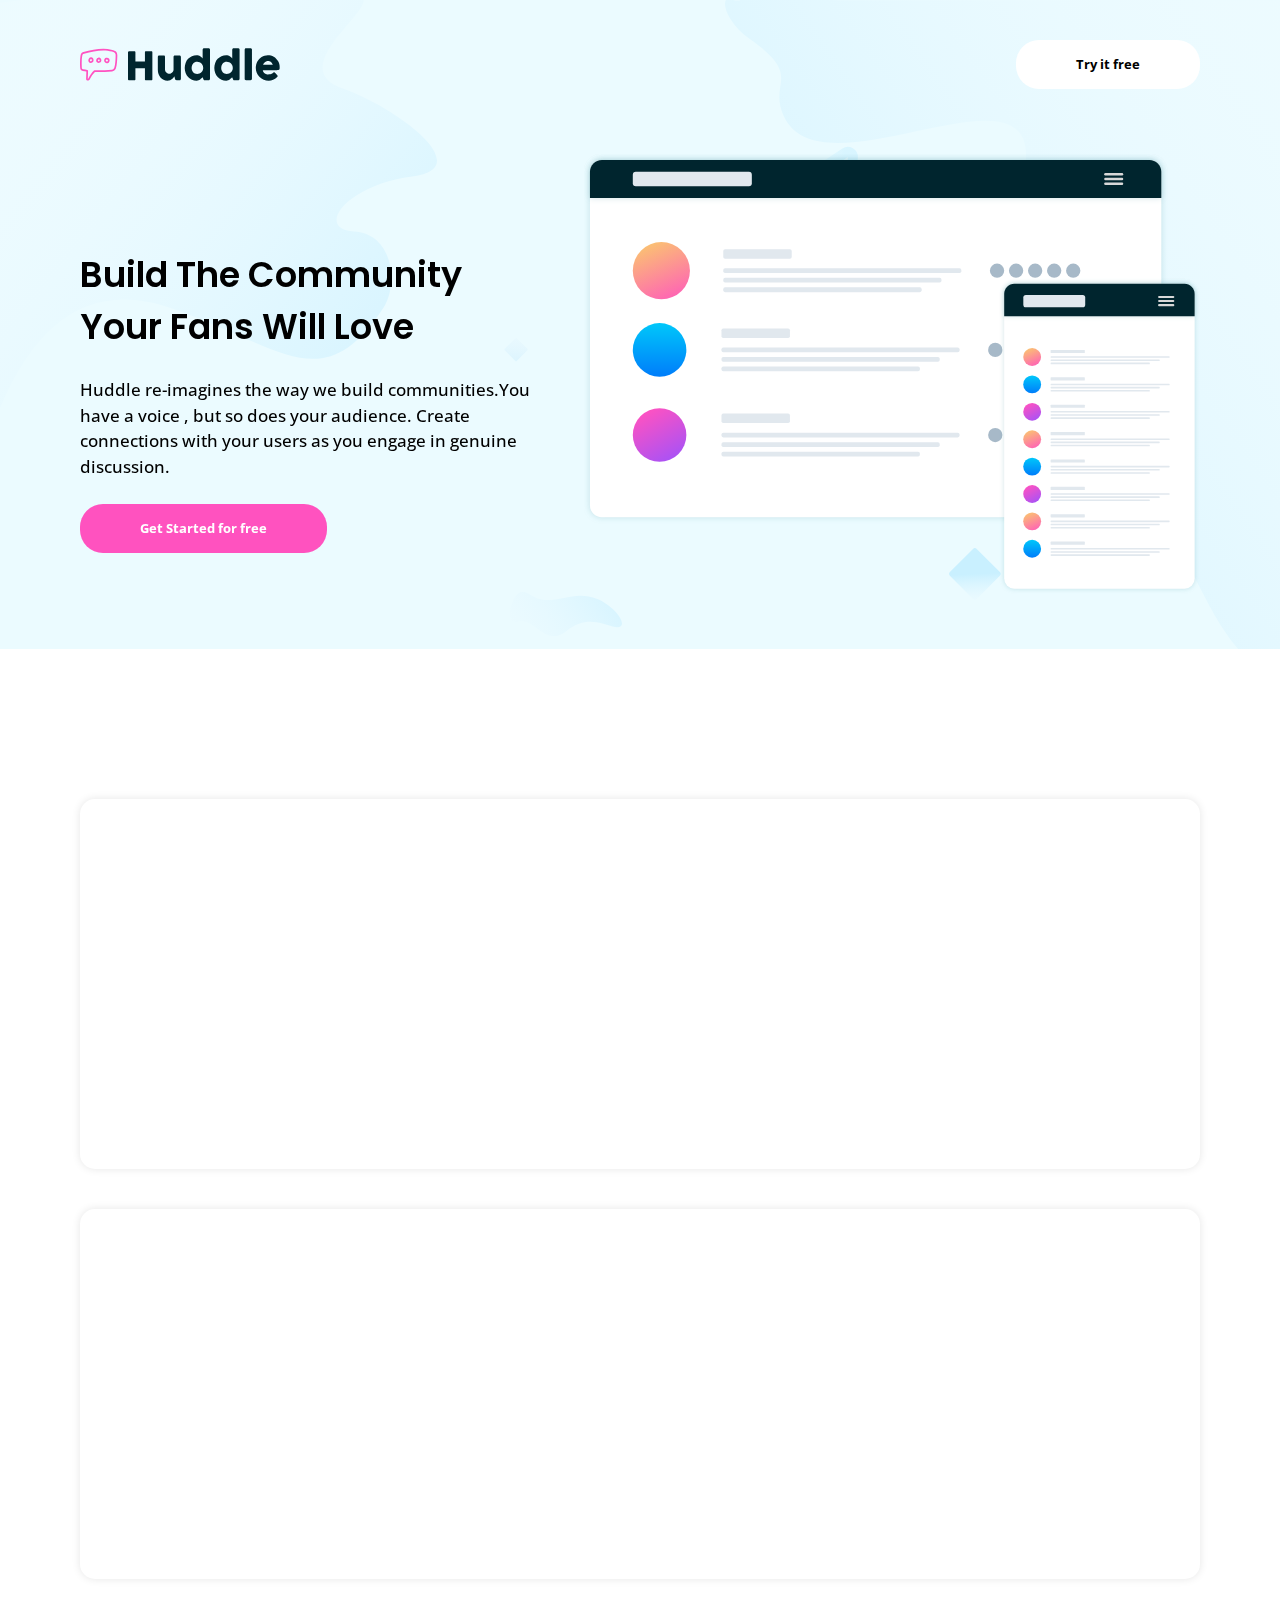
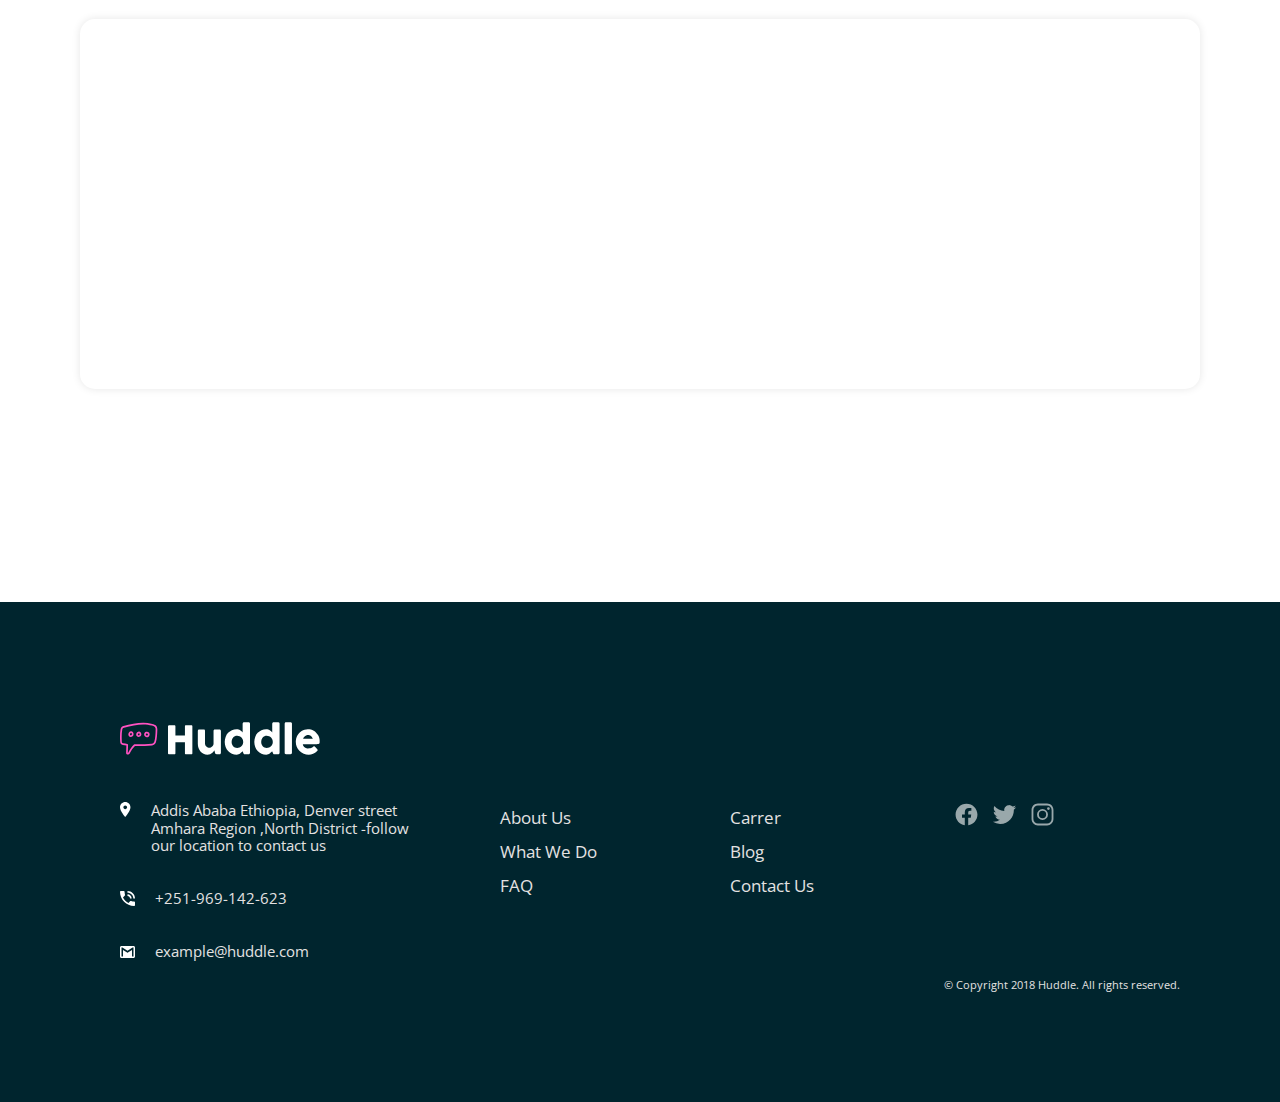
<file: index.html>
<!DOCTYPE html>
<html lang="en">
  <head>
    <meta charset="UTF-8" />
    <meta http-equiv="X-UA-Compatible" content="IE=edge" />
    <meta name="viewport" content="width=device-width, initial-scale=1.0" />
    <title>Hubble.trial.yishak</title>
    <link rel="stylesheet" href="style.css" />
    <link rel="stylesheet" href="normalize.css" />
 <link rel="stylesheet" href="https://unpkg.com/aos@next/dist/aos.css" />
    <link rel="preconnect" href="https://fonts.googleapis.com" />
    <link rel="preconnect" href="https://fonts.gstatic.com" crossorigin />
    <link
      href="https://fonts.googleapis.com/css2?family=Open+Sans:wght@300;400;500;700&family=Poppins:wght@600;700&display=swap"
      rel="stylesheet"
    />
  </head>
  <body>
    <section class="hero--section">
      <div class="top--bar">
        <img class="logo--img" src="images/logo.svg" alt="" />
        <button class="btn btn--primary">Try it free</button>
      </div>

      <div class="grid1x2">
        <div class="text hero--text" data-aos="fade-up-right">
          <h1 class="hero__header">Build The Community Your Fans Will Love</h1>
          <p class="hero__paragraph">
            Huddle re-imagines the way we build communities.You have a voice ,
            but so does your audience. Create connections with your users as you
            engage in genuine discussion.
          </p>
          <button class="btn btn--secondary">
            <a href="#">Get Started for free</a>
          </button>
        </div>
        <div data-aos="fade-up-left">
          <img
            class="pictures"
            src="../images/illustration-mockups.svg"
            alt=""
          />
        </div>
      </div>
    </section>
    <section class="card">
      <div class="grid1x2 grid--card">
        <div class="text card__text" data-aos="flip-left">
          <h2 class="card__header">Grow Together</h2>
          <p class="card__paragraph">
            Generate meningfull discussion with your audience and build strong
            ,loyal community. think of insightfull conversations you miss out on
            a feedback form.
          </p>
        </div>
        <div class="card__pic" data-aos="flip-right">
          <img
            class="pictures"
            src="../images/illustration-grow-together.svg"
            alt=""
          />
        </div>
      </div>

      <div class="grid1x2 grid--card">
        <div class="text card__text flow__text" data-aos="flip-left">
          <h2 class="card__header">Flowing Conversation</h2>
          <p class="card__paragraph">
            You wouldn't paginate a conversation in real life, so why do it
            online . our threads have just-in-time loading for a more natural
            flow.
          </p>
        </div>
        <div class="card__pic" data-aos="flip-right">
          <img
            class="pictures"
            src="../images/illustration-flowing-conversation.svg"
            alt=""
          />
        </div>
      </div>

      <div class="grid1x2 grid--card">
        <div class="text card__text" data-aos="flip-left">
          <h2 class="card__header">Your Users</h2>
          <p class="card__paragraph">
            It takes no time at all to integrate Huddle with Your app's
            authentication solution. this means once signed in to your app,
            users can start chat immedietly.
          </p>
        </div>
        <div class="card__pic" data-aos="flip-right">
          <img
            class="pictures"
            src="../images/illustration-your-users.svg"
            alt=""
          />
        </div>
      </div>
    </section>
    <section class="callout">
      <div class="center">
        <div
          class="callout--box"
          data-aos="fade-up"
          data-aos-anchor-placement="center-bottom"
        >
          <h2 class="callout__header">Ready To Build Your Community?</h2>
          <button class="btn btn--secondary">
            <a href="#">Get Started For Free</a>
          </button>
        </div>
      </div>
    </section>
    <section class="footer">
      <div class="grid1x4">
        <div class="contact">
          <ul class="contact__list">
            <li class="contact li">
              <a href="index.html"
                ><img class="logo__footer" src="images/logo-white.svg" alt=""
              /></a>
            </li>
            <li class="contact__li">
              <img
                class="icon__img icon__location"
                src="../images/icon-location.svg"
                alt=""
              />
              <p class="contact__paragraph">
                Addis Ababa Ethiopia, Denver street Amhara Region ,North
                District -follow our location to contact us
              </p>
            </li>
            <li class="contact__li">
              <img class="icon__img" src="../images/icon-phone.svg" alt="" />
              <p class="contact__paragraph">+251-969-142-623</p>
            </li>
            <li class="contact__li">
              <img class="icon__img" src="../images/icon-email.svg" alt="" />
              <p class="contact__paragraph">example@huddle.com</p>
            </li>
          </ul>
        </div>
        <div class="link1">
          <ul>
            <li><a href="#">About Us</a></li>
            <li><a href="#">What We Do</a></li>
            <li><a href="#">FAQ</a></li>
          </ul>
        </div>
        <div class="link2">
          <ul>
            <li><a href="#">Carrer</a></li>
            <li><a href="#">Blog</a></li>
            <li><a href="#">Contact Us</a></li>
          </ul>
        </div>
        <div class="social">
          <div class="social__logo">
            <a href="#">
              <img
                class="social__image"
                src="../images/logo-facebook.svg"
                alt=""
              />
            </a>
            <a href="#">
              <img
                class="social__image"
                src="../images/logo-twitter.svg"
                alt=""
              />
            </a>
            <a href="#">
              <img
                class="social__image"
                src="../images/logo-instagram.svg"
                alt=""
              />
            </a>
          </div>
          <p class="copyright">
            &copy; Copyright 2018 Huddle. All rights reserved.
          </p>
        </div>
      </div>
    </section>
    <script src="https://unpkg.com/aos@next/dist/aos.js"></script>
    <script>
      AOS.init();
    </script>
  </body>
</html>
</file>
<file: style.css>
/*General parameters*/
*,
*::after,
*::before {
  box-sizing: border-box;
}
html {
  font-size: 62.5%;
scroll-behavior:smooth;
}
body {
  font-family: 'Open Sans', sans-serif;
  margin: 0;
}
/*color pallete*/
:root {
  --color-pink: hsl(322, 100%, 66%);
  --color-headings: black;
  --color-paragraph: hsl(208, 11%, 55%);
  --color-fotter: hsl(192, 100%, 9%);
  --color-universal: hsl(0, 5%, 89%);
  --color-white: #fff;
  --color-background: hsl(193, 100%, 96%);
}
img {
  width: 100%;
  height: 100%;
  object-fit: cover;
}
ul {
  list-style: none;
}
a {
  text-decoration: none;
}
/*Typography*/
h1,
h2,
h3 {
  font-family: 'Poppins', sans-serif;
  color: black;
  font-weight: 600;
}

.hero__paragraph {
  font-size: 1.7em;
  line-height: 1.5;
  font-weight: 500;
  margin-bottom: 2.5rem;
  max-width: 90%;
}

.hero__header {
  font-size: 3.5rem;
  max-width: 80%;
  line-height: 1.5;
  margin-top: 15rem;
}
.card__header {
  font-size: 2.5rem;
}
.card__paragraph {
  color: var(--color-paragraph);
  font-size: 1.6rem;
  line-height: 1.4;
}

.logo--img {
  max-width: 20rem;
  transition: all 0.4s;
}
.logo--img:hover {
  max-width: 23rem;
  transform: scale(1.1) rotate(-10deg);
  cursor: grab;
}

@media screen and (max-width: 1024px) {
  .logo--img {
    max-width: 10rem;
  }
  .hero__header {
    font-size: 2.3rem;
    max-width: 100%;
    margin-top: 8rem;
  }
  .hero__paragraph {
    max-width: 100%;
  }
  .logo--img:hover {
    max-width: 22rem;
    transform: scale(1.02) rotate(-10deg);
    cursor: grab;
  }
}
/*section backgrounds*/
.hero--section {
  background: url(../images/bg-hero-desktop.svg);
  background-color: var(--color-background);
  padding-top: 4rem;
}
@media screen and (max-width: 1024px) {
  .hero--section {
    background: url(../images/bg-hero-mobile.svg);
    background-color: var(--color-background);
    background-repeat: no-repeat;
    background-size: cover;
  }
}

/*buttons*/
.btn {
  padding: 1.7rem 6rem;
  font-size: 1.3rem;
  font-weight: 700;

  border: 0;
  outline: 0;
  border-radius: 2.3rem;
  cursor: pointer;
}
.btn:hover {
  transform: scale(1.1);
}

.btn > a {
  text-decoration: none;
}

/*btn by color*/
.btn--primary {
  background-color: var(--color-white);
  transition: all 0.6s;
}
.btn--primary > a {
  color: black;
}
.btn--primary:hover {
  background-color: black;
  color: #fff;
}
.btn--secondary {
  background-color: var(--color-pink);
  transition: all 0.4s;
}
.btn--secondary > a {
  color: var(--color-white);
}
.btn--secondary:hover {
  background-color: black;
  color: #fff;
}
.btn--block {
  display: inline-block;
  width: 100%;
}
@media screen and (max-width: 1024px) {
  .btn {
    padding: 1.2rem 3.5rem;
    font-size: 1.1rem;
  }
  .btn--primary {
    transform: scale(0.8);
  }
}

/*Top bar section*/
.top--bar {
  display: flex;
  justify-content: space-between;
  align-items: center; /*this will prevent streaching button to fit flex size*/
  align-content: center;

  margin: 0 8rem;
}
@media screen and (max-width: 1024px) {
  .top--bar {
    margin: 0 3rem;
  }
}
/*Hero section*/
.grid1x2 {
  display: grid;
  grid-template-columns: 45% 55%;
  grid-template-rows: 55rem;

  margin: 1rem 8rem;
}
@media screen and (max-width: 1024px) {
  .grid1x2 {
    display: grid;
    grid-template-rows: repeat(2, auto);
    grid-template-columns: auto;
    margin: 1rem 2rem;
  }
  .text {
    text-align: center;
  }
  .hero--text {
    margin-bottom: 6rem;
    margin-left: 1rem;
  }
}
.pictures {
  object-fit: contain; /*to prevent squashing*/
}
/*Card section*/
.card {
  margin-top: 15rem;
}
.grid--card {
  display: grid;
  grid-template-columns: 58% 42%;
  grid-template-rows: 37rem;

  border-radius: 1.5rem;
  box-shadow: 0 0 9px rgba(0, 0, 0, 0.1); /*9px for distribution and 0.1 for intensity color....0 0 0 color type rgba*/
  margin-bottom: 4rem;
}
.grid--card:nth-of-type(even) .card__text {
  order: 1;
}
.card__text {
  margin: 10rem 12rem;
}
.flow__text {
  overflow: visible;
  margin: 10rem 4rem;
}
.card__pic {
  margin: 4rem 3rem;
}
@media screen and (max-width: 1024px) {
  .grid--card {
    grid-template-columns: auto;
    grid-template-rows: repeat(2, auto);
  }
  .card__text {
    margin: 4rem 2.5rem;
    order: 1;
  }
  .card__pic {
    margin: 5rem 4rem;
  }
}
/*Callout section*/
.callout--box {
  padding: 2rem 0;
  margin: 0 2rem;
  background-color: #fff;
  text-align: center;

  border-radius: 1.4rem;
  box-shadow: 0 0 9px rgba(0, 0, 0, 0.1);

  position: relative;
  top: 7rem;
}
.callout__header {
  font-size: 1.8rem;
}
@media screen and (min-width: 758px) {
  /*for tab and pc version-- since the design start breaking at this point*/
  .center {
    display: flex;
    align-items: center;
    justify-content: center;
  }
  .callout--box {
    position: relative;
    top: 5rem;
    margin: 0 25vw;
    padding: 3rem 8rem;
  }
  .callout__header {
    font-size: 2.3rem;
  }
}

/*footer section*/
.footer {
  background-color: var(--color-fotter);
  padding: 10rem 8rem;
}
.grid1x4 {
  display: grid;
  grid-template-columns: 30% 20% 20% 30%;
  grid-template-rows: 30rem;
}
.logo__footer {
  max-width: 20rem;
  margin-bottom: 3rem;
  transition: 1s;
}
.logo__footer:hover {
  transform: scale(1.05);
  transform: rotate(-10deg);
}
li {
  transition: all 0.5s;
}
li > a {
  color: var(--color-universal);
}
li > a:hover {
  color: var(--color-pink);
}

.link1 > ul,
.link2 > ul {
  font-size: 1.7rem;
  line-height: 2;
}
.link1 > ul > li:hover {
  transform: scale(1.1);
}
.link2 > ul > li:hover {
  transform: scale(1.1);
}

.contact__list {
  margin-top: 2rem;
}
.contact__li {
  display: flex;
  flex-direction: row;
  align-items: center;

  gap: 2rem;
  margin-bottom: 0.6rem;
}
.contact__paragraph {
  font-size: 1.5rem;
  color: var(--color-universal);
}
.icon__img {
  width: 15px;
  height: 15px;
  object-fit: contain;
}

.icon__location {
  align-self: flex-start;
  margin-top: 1.5rem;
}
.link1,
.link2 {
  display: flex;
  align-items: center;
  justify-content: center;
}

.social {
  display: flex;
  flex-direction: column; /*since its direction is column -the meaning of justify is vertical*/
  align-items: left;
  justify-content: space-between;

  margin-left: 8rem;
}
.social__logo {
  margin-top: 10rem;
}
.copyright {
  color: var(--color-universal);
  font-size: 1.1rem;
}
.social__image {
  width: 25px;
  height: 25px;
  object-fit: contain;

  margin-left: 1rem;
  cursor: pointer;
  transition: all 0.4s;
  opacity: 0.6;
}
.social__image:hover {
  transform: scale(1.5) rotate(-360deg);
  opacity: 1;
}
@media screen and (max-width: 1024px) {
  .footer {
    padding-left: 0;
    padding-bottom: 0;
  }
  .grid1x4 {
    display: grid;
    grid-template-columns: 100vw;
    grid-template-rows: repeat(4, auto);
  }
  .link1,
  .link2 {
    display: flex;
    align-items: left;
    justify-content: left;
  }
  .link2 {
    position: relative;
    bottom: 3.6rem;
  }
  .social {
    display: flex;
    justify-content: center;
    align-items: center;
    gap: 2rem;

    position: relative;
    bottom: 8rem;
    right: 4rem;
  }
}
</file>
